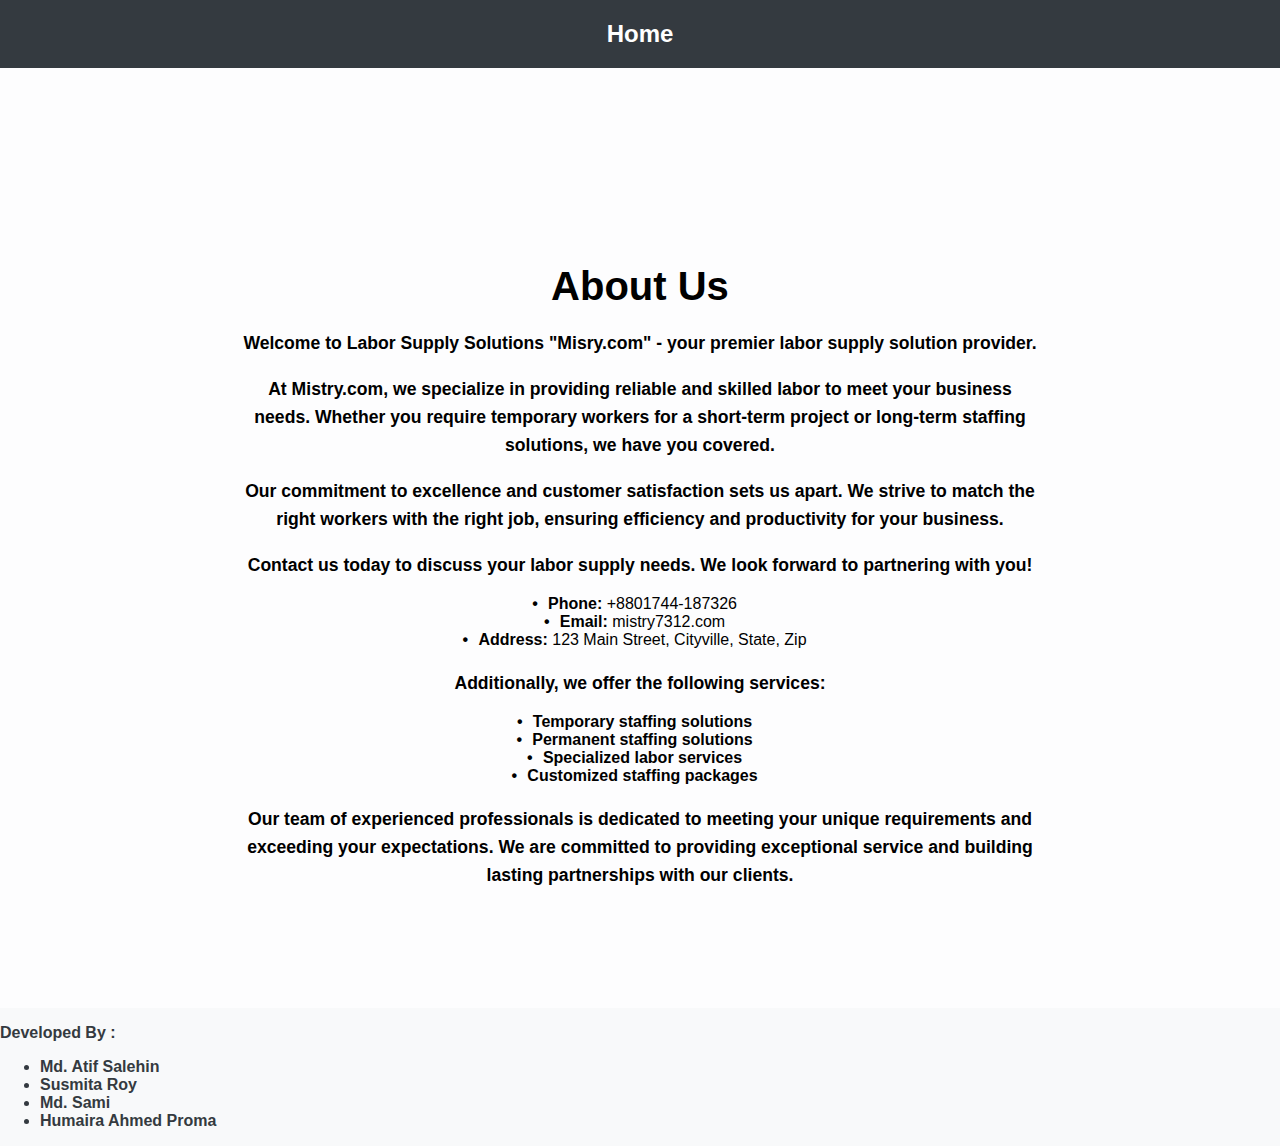
<file: ecomsite/shop/templates/shop/about.html>
<!DOCTYPE html>
<html lang="en">

<head>
    <meta charset="UTF-8">
    <meta http-equiv="X-UA-Compatible" content="IE=edge">
    <meta name="viewport" content="width=device-width, initial-scale=1.0">
    <title>About Us</title>
    <style>
        /* Global styles */
        body {
            font-family: Arial, sans-serif;
            margin: 0;
            padding: 0;
            background-color: #f8f9fa;
            color: #343a40;
        }

        .container {
            max-width: 1200px;
            margin: 0 auto;
            padding: 0 15px;
        }

        /* Navbar styles */
        .navbar {
            background-color: #343a40;
            padding: 10px 0;
            text-align: center;
        }

        .navbar a {
            font-size: 1.5rem;
            font-weight: bold;
            color: #ffffff;
            text-decoration: none;
            padding: 10px 20px;
            display: inline-block;
        }

        .navbar a:hover {
            color: #f8f9fa;
        }

        /* About section styles */
        #about {
            background-image: url('https://png.pngtree.com/thumb_back/fw800/background/20231004/pngtree-cartoon-style-3d-illustration-diverse-team-of-industrial-workers-engineers-and-image_13520934.png');
            background-size: cover;
            background-position: center;
            position: relative;
            display: flex;
            align-items: center;
            justify-content: center;
            height: 100vh;
            color: #000000;
            text-align: center;
            padding: 20px;
        }

        #about:before {
            content: "";
            position: absolute;
            top: 0;
            left: 0;
            right: 0;
            bottom: 0;
            background-color: rgba(255, 255, 255, 0.7);
        }

        #about-content {
            position: relative;
            z-index: 1;
            max-width: 800px;
            margin: 0 auto;
        }

        #about h2 {
            color: #000000;
            font-size: 2.5rem;
            margin-bottom: 20px;
        }

        #about p {
            font-size: 1.1rem;
            line-height: 1.6;
            margin-bottom: 10px;
        }

        #about ul {
            list-style-type: none;
            padding: 0;
            margin-bottom: 20px;
        }

        #about ul li:before {
            content: "\2022";
            color: #000000;
            font-weight: bold;
            display: inline-block;
            width: 1em;
            margin-left: -1em;
            margin-right: 5px;
        }

        /* Image section styles */
        #image-section {
            padding: 20px;
            text-align: center;
        }

        #image-section img {
            max-width: 100%; /* Responsive image */
            height: auto;
        }
    </style>
</head>

<body>
    <!-- Navbar -->
    <div class="navbar">
        <a href="{% url 'index' %}">Home</a>
    </div>

    <!-- About Us Section -->
    <section id="about">
        <div id="about-content">
            <br><br><br>
            <h2>About Us</h2>
            <p><b>Welcome to Labor Supply Solutions <b>"Misry.com"</b> - your premier labor supply solution provider.</b></p>
            <p><b>At Mistry.com, we specialize in providing reliable and skilled labor to meet your business needs. Whether you require temporary workers for a short-term project or long-term staffing solutions, we have you covered.</b></p>
            <p><b>Our commitment to excellence and customer satisfaction sets us apart. We strive to match the right workers with the right job, ensuring efficiency and productivity for your business.</b></p>
            <p><b>Contact us today to discuss your labor supply needs. We look forward to partnering with you!</b></p>
            <ul>
                <li><strong>Phone:</strong> +8801744-187326</li>
                <li><strong>Email:</strong> mistry7312.com</li>
                <li><strong>Address:</strong> 123 Main Street, Cityville, State, Zip</li>
            </ul>
            <p><b>Additionally, we offer the following services:</b></p>
            <ul>
                <li><strong>Temporary staffing solutions</strong></li>
                <li><strong>Permanent staffing solutions</strong></li>
                <li><strong>Specialized labor services</strong></li>
                <li><strong>Customized staffing packages</strong></li>
            </ul>
            <p><b>Our team of experienced professionals is dedicated to meeting your unique requirements and exceeding your expectations. We are committed to providing exceptional service and building lasting partnerships with our clients.</b></p>
        </div>
    </section>

    <p><strong>Developed By :</strong></p>
    <ul>
        <li><strong>Md. Atif Salehin </strong></li>
        <li><strong>Susmita Roy </strong></li>
        <li><strong>Md. Sami </strong></li>
        <li><strong>Humaira Ahmed Proma </strong></li>
    </ul>
</body>

</html>
</file>
